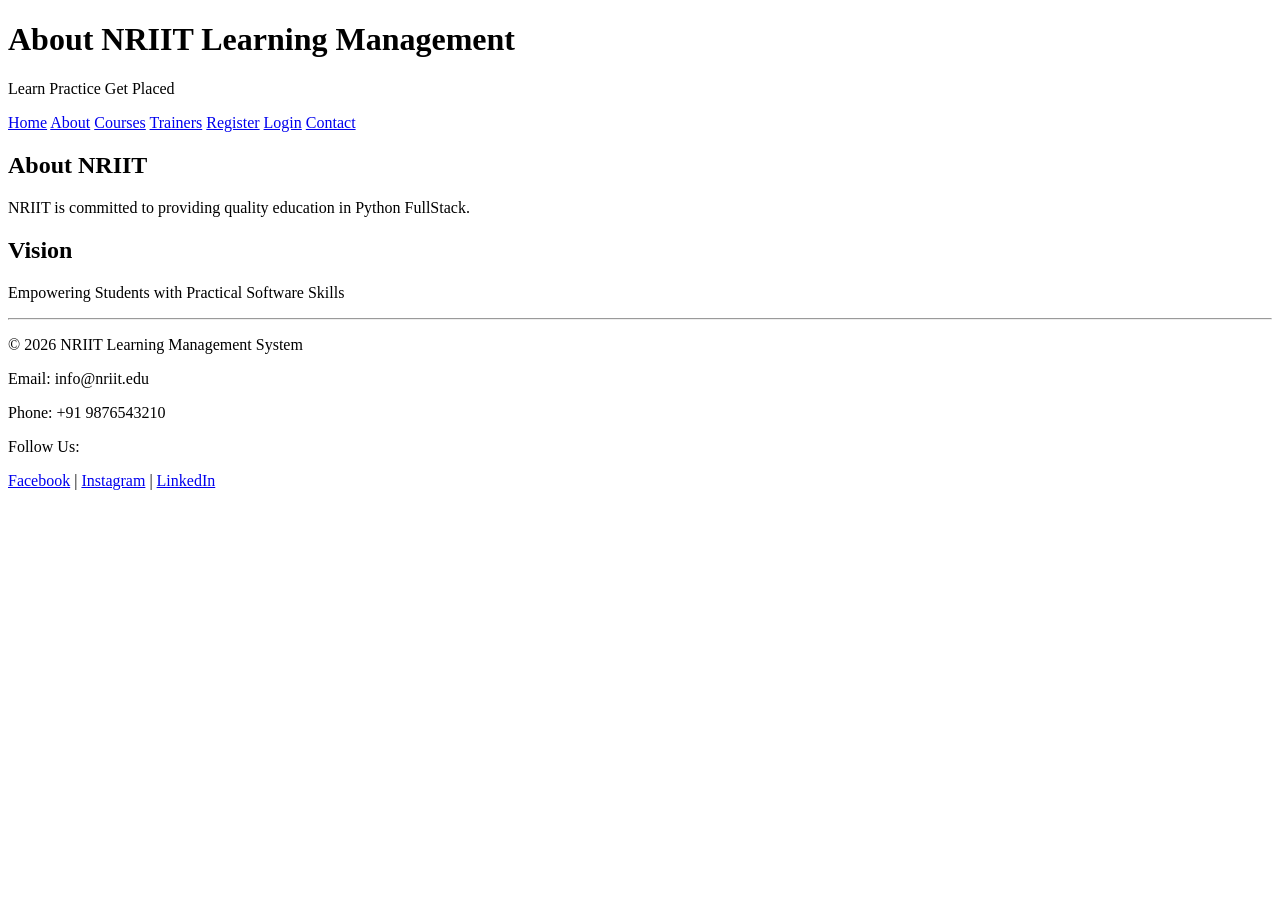
<file: about.html>
<!DOCTYPE html>
<html lang="en">

<head>
    <meta charset="UTF-8">
    <meta name="viewport" content="width=device-width, initial-scale=1.0">
    <title>About Page</title>
</head>

<body>
    <header>
        <h1>About NRIIT Learning Management</h1>
        <p>Learn Practice Get Placed</p>
        <nav>
            <a href="index.html">Home</a>
            <a href="about.html">About</a>
            <a href="courses.html">Courses</a>
            <a href="trainers.html">Trainers</a>
            <a href="register.html">Register</a>
            <a href="login.html">Login</a>
            <a href="contact.html">Contact</a>
        </nav>
    </header>
    <main>
        <section>
            <h2>About NRIIT</h2>
            <p>
                NRIIT is committed to providing quality education in Python FullStack.
            </p>
        </section>
        <section>
            <h2>Vision</h2>
            <p>
                Empowering Students with Practical Software Skills
            </p>
        </section>
    </main>
    <footer>

        <hr>

        <p>&copy; 2026 NRIIT Learning Management System</p>

        <p>Email: info@nriit.edu</p>

        <p>Phone: +91 9876543210</p>

        <p>Follow Us:</p>

        <a href="#">Facebook</a> |

        <a href="#">Instagram</a> |

        <a href="#">LinkedIn</a>

    </footer>

</body>

</html>
</file>
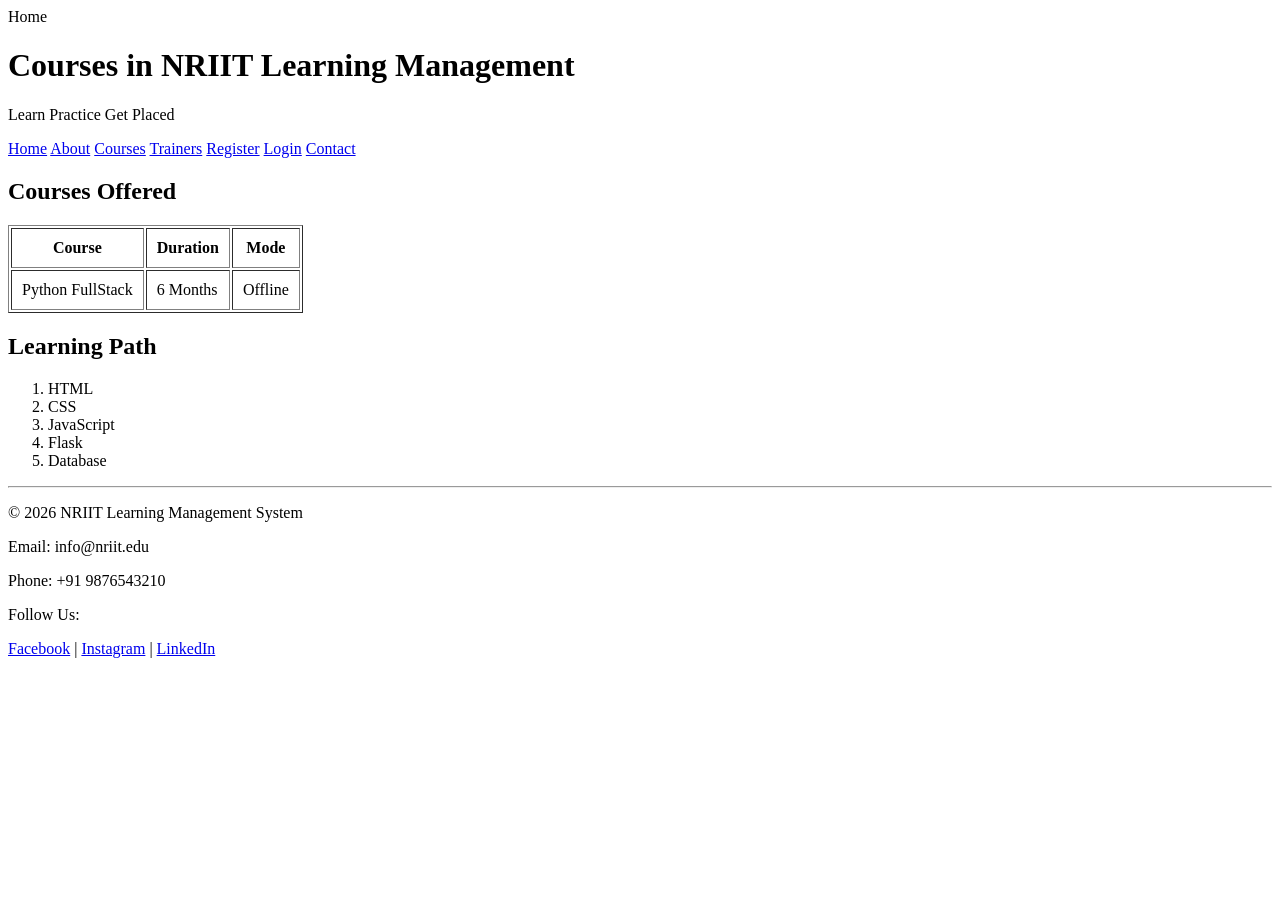
<file: coureses.html>
<!doctype html>
<html lang="en">

<head>
  <meta charset="UTF-8" />
  <meta name="viewport" content="width=device-width, initial-scale=1.0" />
  <title>Course page</title>
</head>

<body>
  <header>
    Home <br />
    <h1>Courses in NRIIT Learning Management</h1>
    <p>Learn Practice Get Placed</p>
    <nav>
      <a href="index.html">Home</a>
      <a href="about.html">About</a>
      <a href="courses.html">Courses</a>
      <a href="trainers.html">Trainers</a>
      <a href="register.html">Register</a>
      <a href="login.html">Login</a>
      <a href="contact.html">Contact</a>
    </nav>
  </header>
  <main>
    <h2>Courses Offered</h2>
    <table border="|" cellpadding="10">
      <tr>
        <th>Course</th>
        <th>Duration</th>
        <th>Mode</th>
      </tr>
      <tr>
        <td>Python FullStack</td>
        <td>6 Months</td>
        <td>Offline</td>
      </tr>
    </table>
    <section>
      <h2>Learning Path</h2>
      <ol>
        <li>HTML</li>
        <li>CSS</li>
        <li>JavaScript</li>
        <li>Flask</li>
        <li>Database</li>
      </ol>
    </section>
  </main>
  <footer>

    <hr>

    <p>&copy; 2026 NRIIT Learning Management System</p>

    <p>Email: info@nriit.edu</p>

    <p>Phone: +91 9876543210</p>

    <p>Follow Us:</p>

    <a href="#">Facebook</a> |

    <a href="#">Instagram</a> |

    <a href="#">LinkedIn</a>

  </footer>
</body>

</html>
</file>
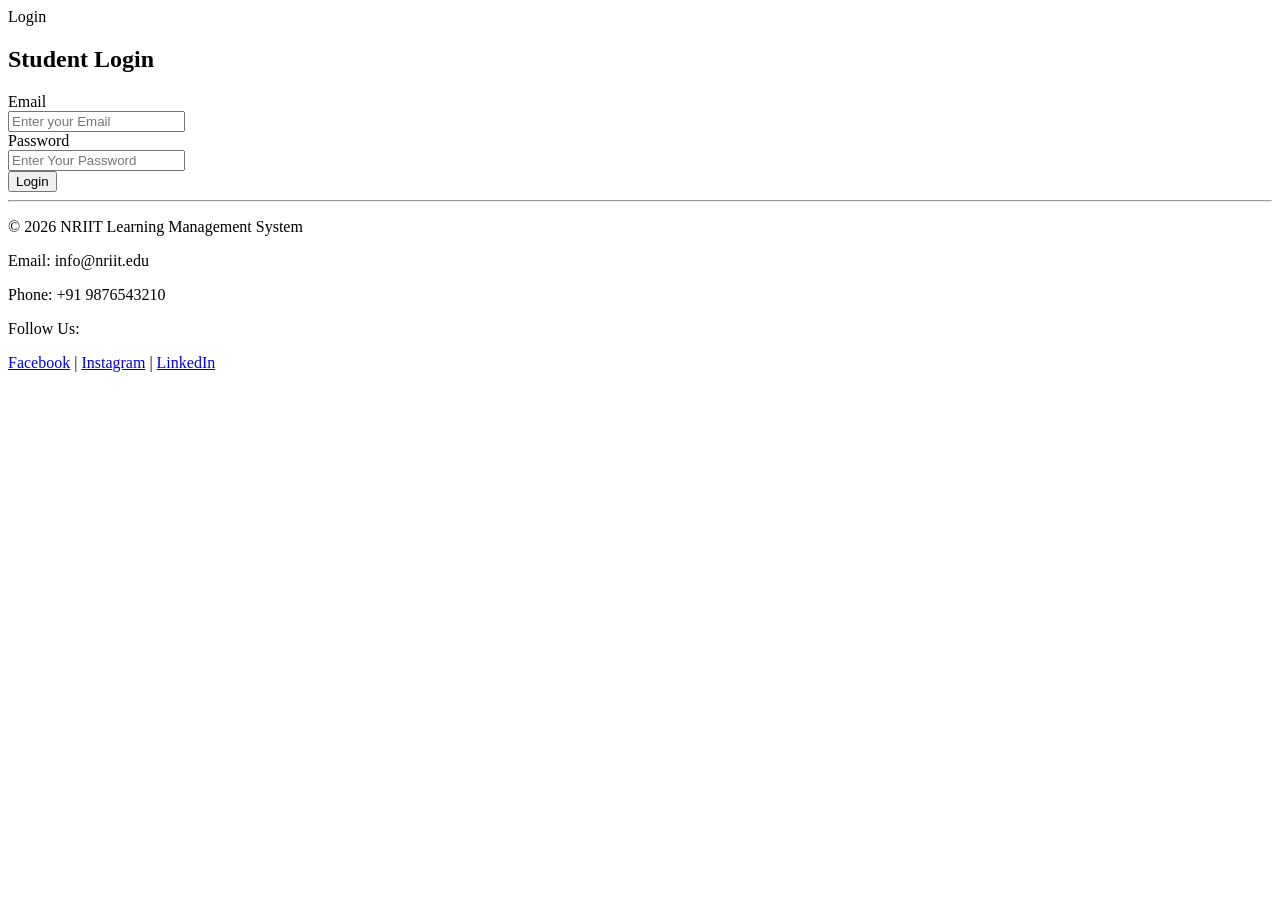
<file: login.html>
<!DOCTYPE html>
<html lang="en">

<head>
    <meta charset="UTF-8">
    <meta name="viewport" content="width=device-width, initial-scale=1.0">
    <title>Login Page</title>
</head>

<body>
    <header>Login</header>
    <main>
        <h2>Student Login</h2>
        <form>
            <label>Email</label><br>
            <input type="email" placeholder="Enter your Email"><br>
            <label>Password</label><br>
            <input type="password" placeholder="Enter Your Password"> <br>
            <input type="submit" value="Login">

        </form>
    </main>
    <footer>

        <hr>

        <p>&copy; 2026 NRIIT Learning Management System</p>

        <p>Email: info@nriit.edu</p>

        <p>Phone: +91 9876543210</p>

        <p>Follow Us:</p>

        <a href="#">Facebook</a> |

        <a href="#">Instagram</a> |

        <a href="#">LinkedIn</a>

    </footer>
</body>

</html>
</file>
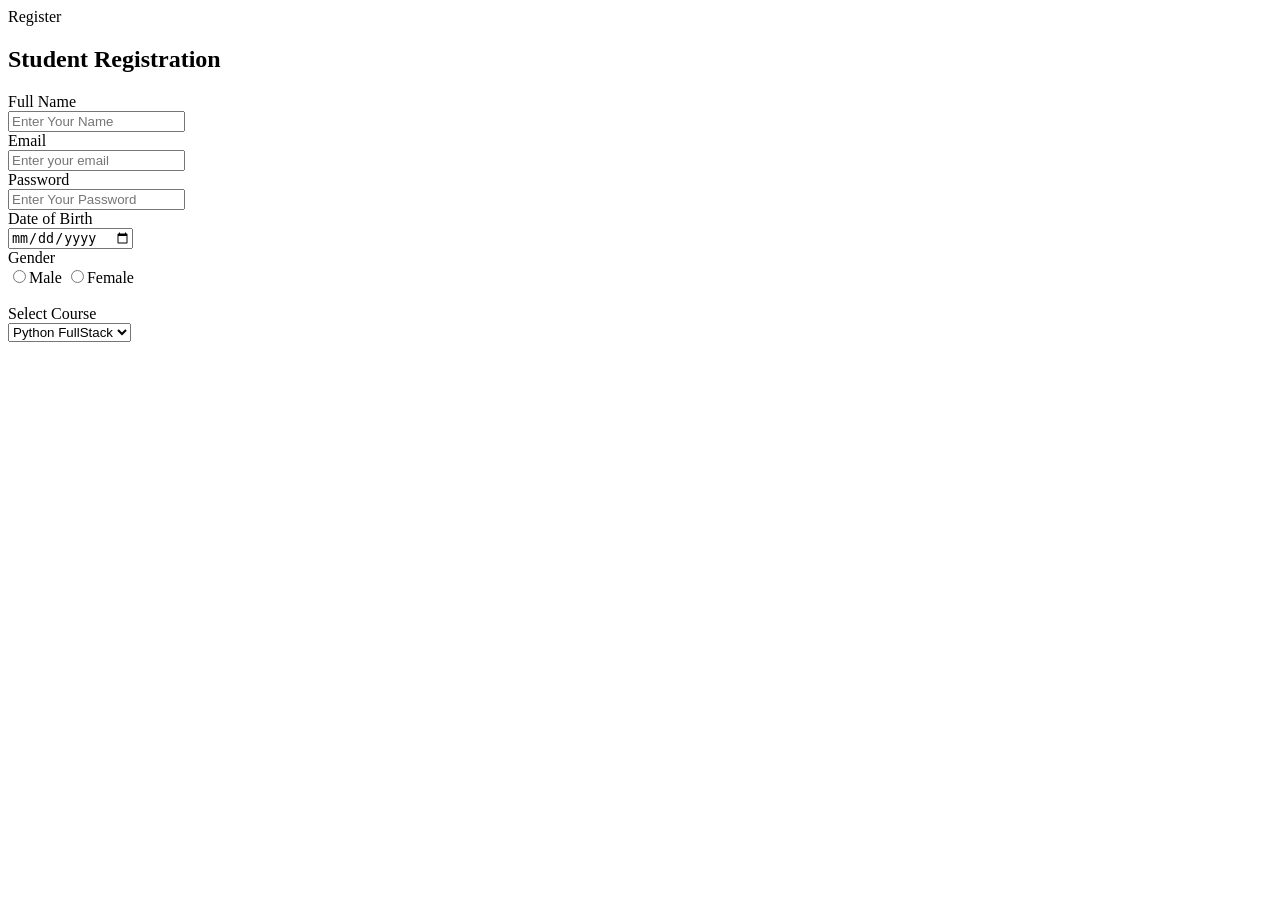
<file: register.html>
<!DOCTYPE html>
<html lang="en">

<head>
    <meta charset="UTF-8">
    <meta name="viewport" content="width=device-width, initial-scale=1.0">
    <title>Register page</title>
</head>

<body>
    <header>Register</header>
    <main>
        <h2>Student Registration </h2>
        <form>
            <label>Full Name</label><br>
            <input type="text" placeholder="Enter Your Name"><br>
            <label>Email</label><br>
            <input type="email" placeholder="Enter your email"><br>
            <label>Password</label><br>
            <input type="password" placeholder="Enter Your Password"><br>
            <label>Date of Birth</label><br>
            <input type="date" placeholder="DOB"><br>
            <label>Gender</label><br>
            <input type="radio" name="gender">Male
            <input type="radio" name="gender">Female <br><br>
            <label>Select Course</label>
            <br>
            <select>
                <option>Python FullStack</option>
                <option>Java FullStack</option>
            </select>
        </form>
    </main>

</body>

</html>
</file>
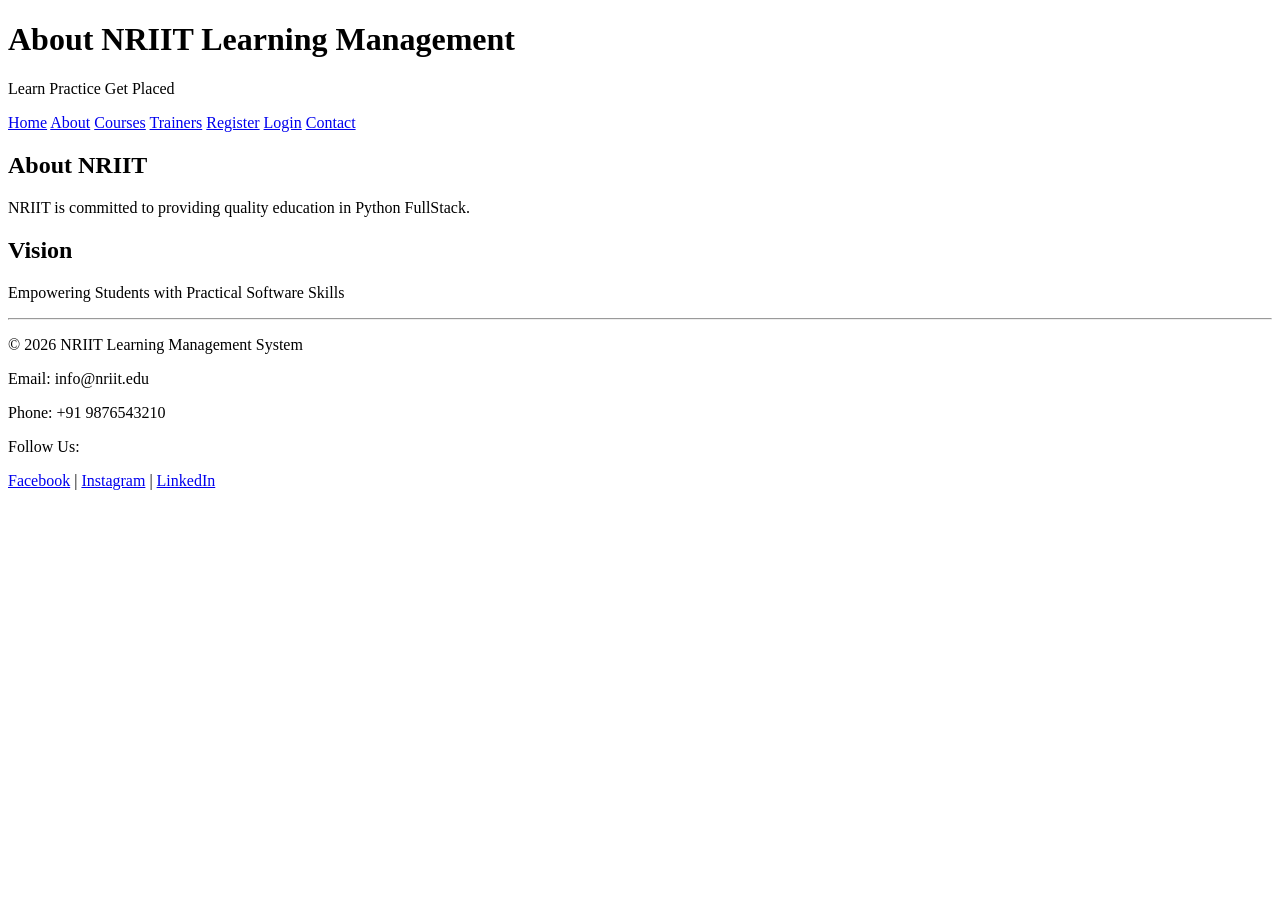
<file: templates/about.html>
<!DOCTYPE html>
<html lang="en">

<head>
    <meta charset="UTF-8">
    <meta name="viewport" content="width=device-width, initial-scale=1.0">
    <title>About Page</title>
</head>

<body>
    <header>
        <h1>About NRIIT Learning Management</h1>
        <p>Learn Practice Get Placed</p>
        <nav>
            <a href="/">Home</a>
            <a href="/about">About</a>
            <a href="/courses">Courses</a>
            <a href="/trainers">Trainers</a>
            <a href="/register">Register</a>
            <a href="/login">Login</a>
            <a href="/contact">Contact</a>
        </nav>
    </header>
    <main>
        <section>
            <h2>About NRIIT</h2>
            <p>
                NRIIT is committed to providing quality education in Python FullStack.
            </p>
        </section>
        <section>
            <h2>Vision</h2>
            <p>
                Empowering Students with Practical Software Skills
            </p>
        </section>
    </main>
    <footer>

        <hr>

        <p>&copy; 2026 NRIIT Learning Management System</p>

        <p>Email: info@nriit.edu</p>

        <p>Phone: +91 9876543210</p>

        <p>Follow Us:</p>

        <a href="#">Facebook</a> |

        <a href="#">Instagram</a> |

        <a href="#">LinkedIn</a>

    </footer>

</body>

</html>
</file>
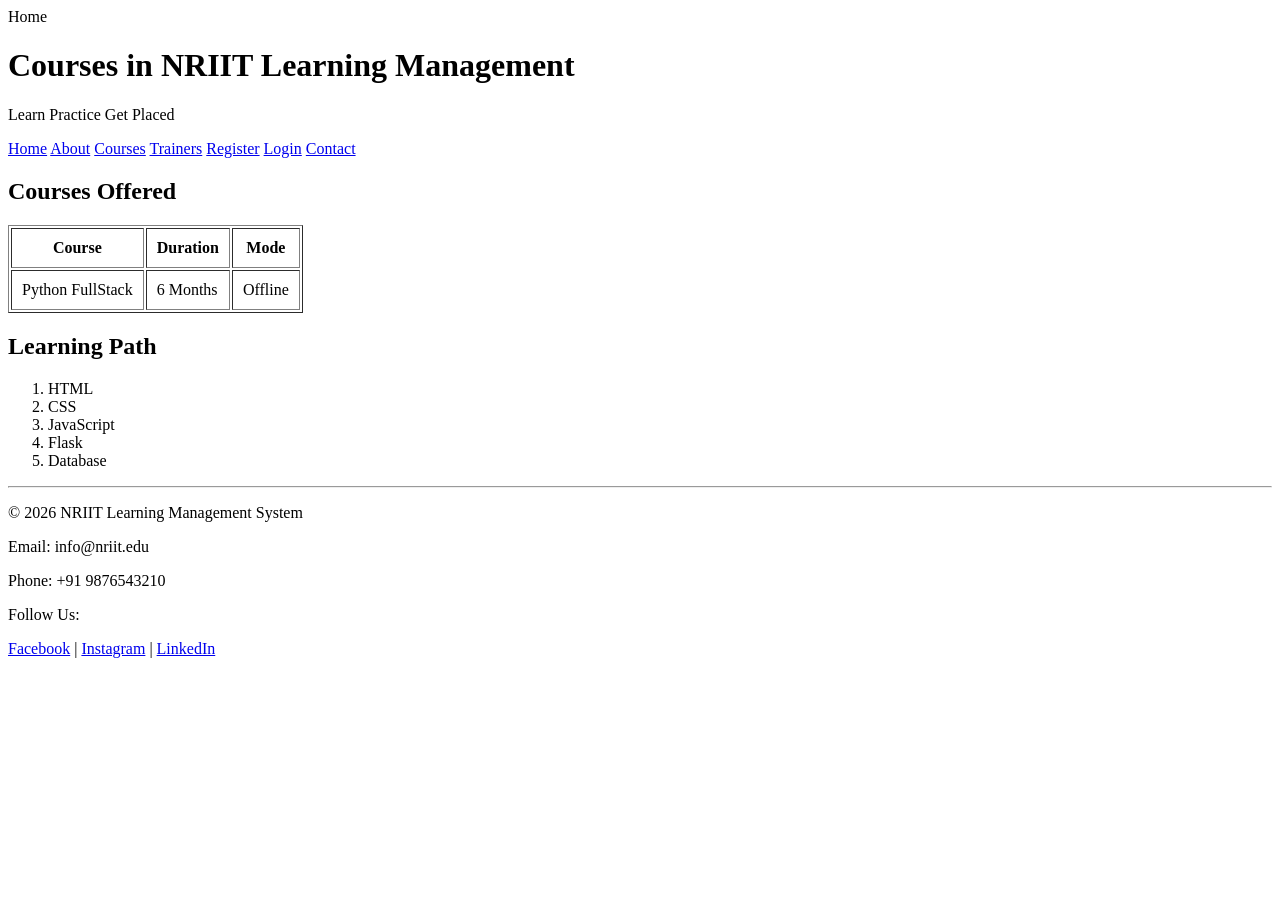
<file: templates/coureses.html>
<!doctype html>
<html lang="en">

<head>
  <meta charset="UTF-8" />
  <meta name="viewport" content="width=device-width, initial-scale=1.0" />
  <title>Course page</title>
</head>

<body>
  <header>
    Home <br />
    <h1>Courses in NRIIT Learning Management</h1>
    <p>Learn Practice Get Placed</p>
    <nav>
        <a href="/">Home</a>
        <a href="/about">About</a>
        <a href="/courses">Courses</a>
        <a href="/trainers">Trainers</a>
        <a href="/register">Register</a>
        <a href="/login">Login</a>
       <a href="/contact">Contact</a>
    </nav>
  </header>
  <main>
    <h2>Courses Offered</h2>
    <table border="|" cellpadding="10">
      <tr>
        <th>Course</th>
        <th>Duration</th>
        <th>Mode</th>
      </tr>
      <tr>
        <td>Python FullStack</td>
        <td>6 Months</td>
        <td>Offline</td>
      </tr>
    </table>
    <section>
      <h2>Learning Path</h2>
      <ol>
        <li>HTML</li>
        <li>CSS</li>
        <li>JavaScript</li>
        <li>Flask</li>
        <li>Database</li>
      </ol>
    </section>
  </main>
  <footer>

    <hr>

    <p>&copy; 2026 NRIIT Learning Management System</p>

    <p>Email: info@nriit.edu</p>

    <p>Phone: +91 9876543210</p>

    <p>Follow Us:</p>

    <a href="#">Facebook</a> |

    <a href="#">Instagram</a> |

    <a href="#">LinkedIn</a>

  </footer>
</body>

</html>
</file>
